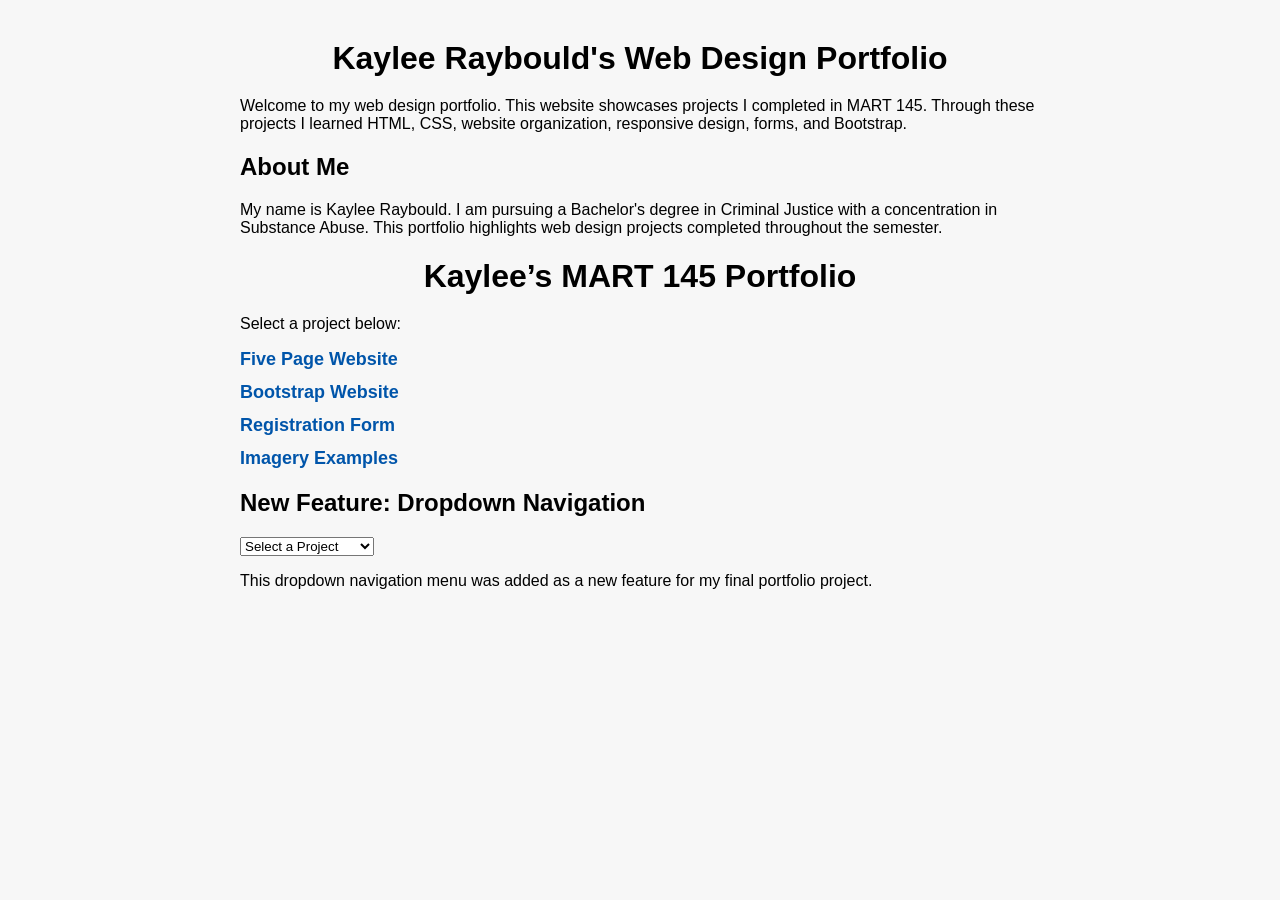
<file: index.html>
<!DOCTYPE html>
<html lang="en">
<head>
  <meta charset="UTF-8">
  <title>Kaylee’s MART 145 Portfolio</title>
  <link rel="stylesheet" href="style.css">
  
</head>
<body>
  <body>

<h1>Kaylee Raybould's Web Design Portfolio</h1>

<p>
Welcome to my web design portfolio. This website showcases projects I
completed in MART 145. Through these projects I learned HTML, CSS,
website organization, responsive design, forms, and Bootstrap.
</p>

<h2>About Me</h2>

<p>
My name is Kaylee Raybould. I am pursuing a Bachelor's degree in Criminal
Justice with a concentration in Substance Abuse. This portfolio highlights
web design projects completed throughout the semester.
</p>

<!-- Navigation Bar -->

<div class="headerWrapper">
  <h1>Kaylee’s MART 145 Portfolio</h1>
  <p>Select a project below:</p>

  <ul>
    <li><a href="fivepagews/index.html">Five Page Website</a></li>
    <li><a href="bootstrap/portfolio.html">Bootstrap Website</a></li>
    <li><a href="register.html">Registration Form</a></li>
    <li><a href="imagery.html">Imagery Examples</a></li>
    <h2>New Feature: Dropdown Navigation</h2>

<select onchange="location = this.value;">
    <option value="">Select a Project</option>
    <option value="fivepagews/index.html">Five Page Website</option>
    <option value="bootstrap/portfolio.html">Bootstrap Website</option>
    <option value="register.html">Registration Form</option>
    <option value="imagery.html">Imagery Examples</option>
</select>

<p>
This dropdown navigation menu was added as a new feature for my final portfolio project.
</p>
</ul>
</body>
</html>
</file>
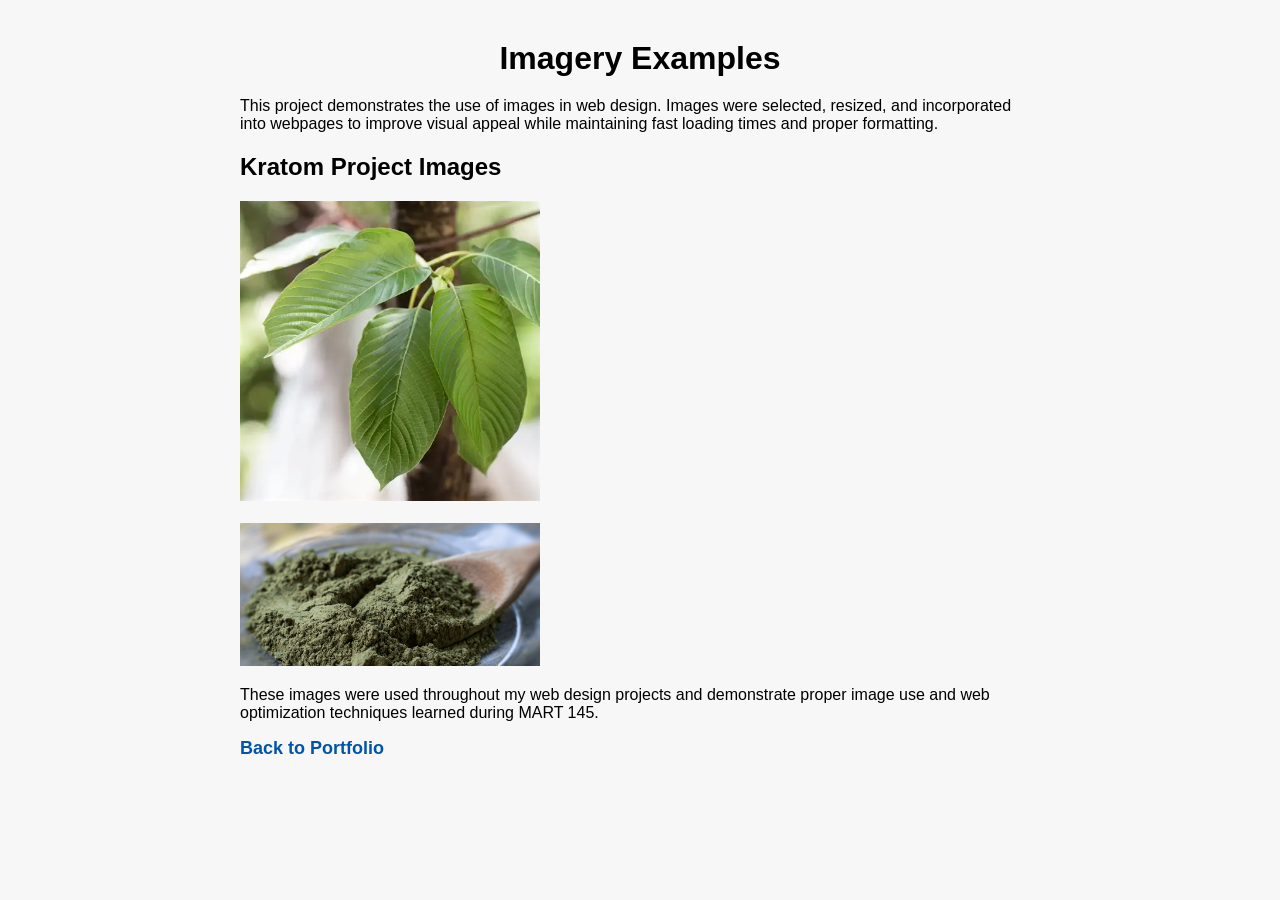
<file: imagery.html>
<!DOCTYPE html>
<html lang="en">
<head>
    <meta charset="UTF-8">
    <meta name="viewport" content="width=device-width, initial-scale=1.0">
    <title>Imagery Examples</title>
    <link rel="stylesheet" href="style.css">
</head>

<body>

<h1>Imagery Examples</h1>

<p>
This project demonstrates the use of images in web design. Images were
selected, resized, and incorporated into webpages to improve visual
appeal while maintaining fast loading times and proper formatting.
</p>

<h2>Kratom Project Images</h2>

<img src="bootstrap/images/kratom leaves plant.webp" alt="Kratom Plant" width="300">

<br><br>

<img src="bootstrap/images/kratom upclose.webp" alt="Kratom Close Up" width="300">

<p>
These images were used throughout my web design projects and demonstrate
proper image use and web optimization techniques learned during MART 145.
</p>

<p>
<a href="index.html">Back to Portfolio</a>
</p>

</body>
</html>
</file>
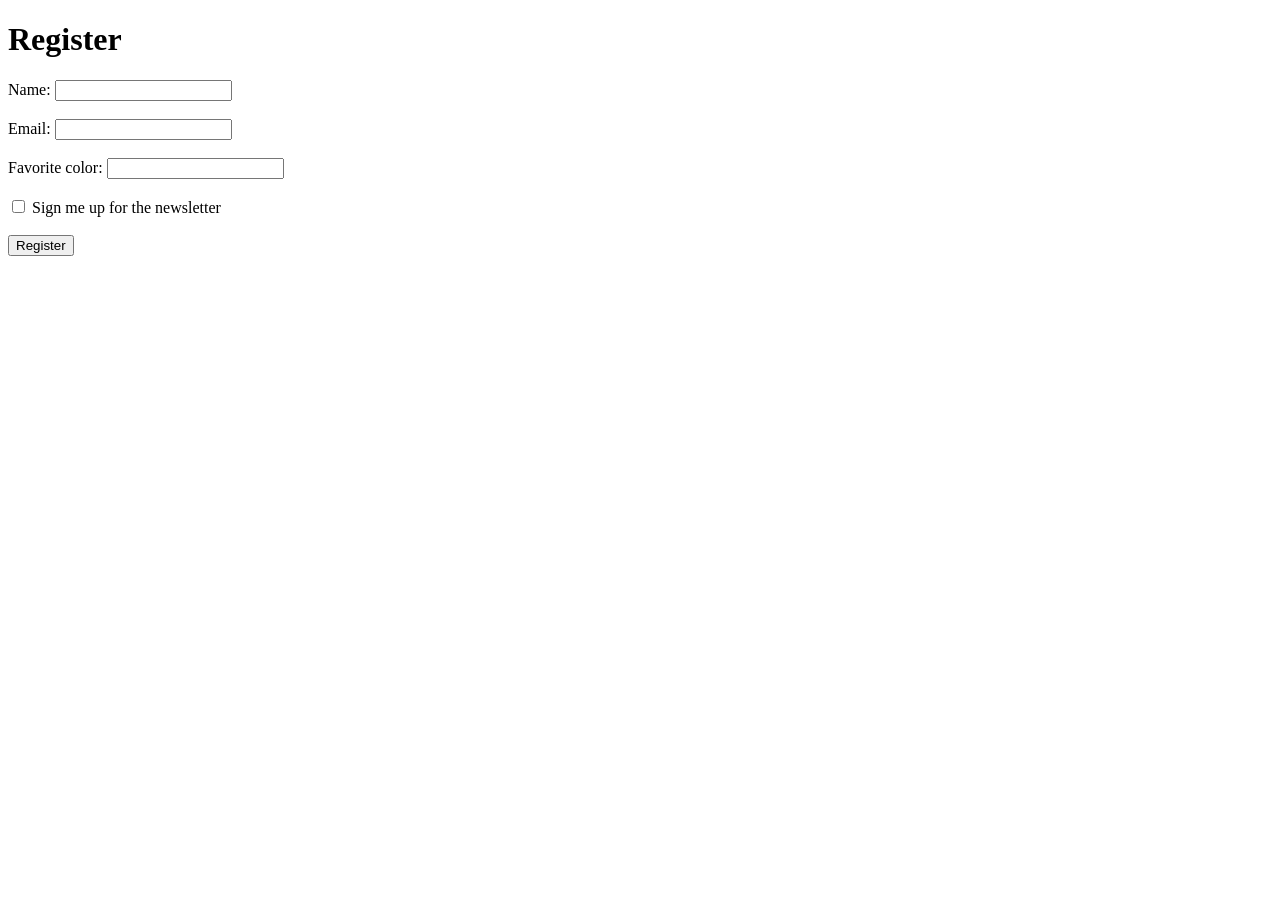
<file: register.html>
<!DOCTYPE html>
<html>
<head>
  <meta charset="UTF-8">
  <title>Registration</title>
</head>
<body>
  <h1>Register</h1>

  <form action="thanks.html" method="GET">
    <label for="name">Name:</label>
    <input type="text" id="name" name="name"><br><br>

    <label for="email">Email:</label>
    <input type="email" id="email" name="email"><br><br>

    <label for="color">Favorite color:</label>
    <input type="text" id="color" name="color"><br><br>

    <label>
      <input type="checkbox" name="newsletter" value="yes">
      Sign me up for the newsletter
    </label><br><br>

    <input type="submit" value="Register">
  </form>
</body>
</html>
</file>
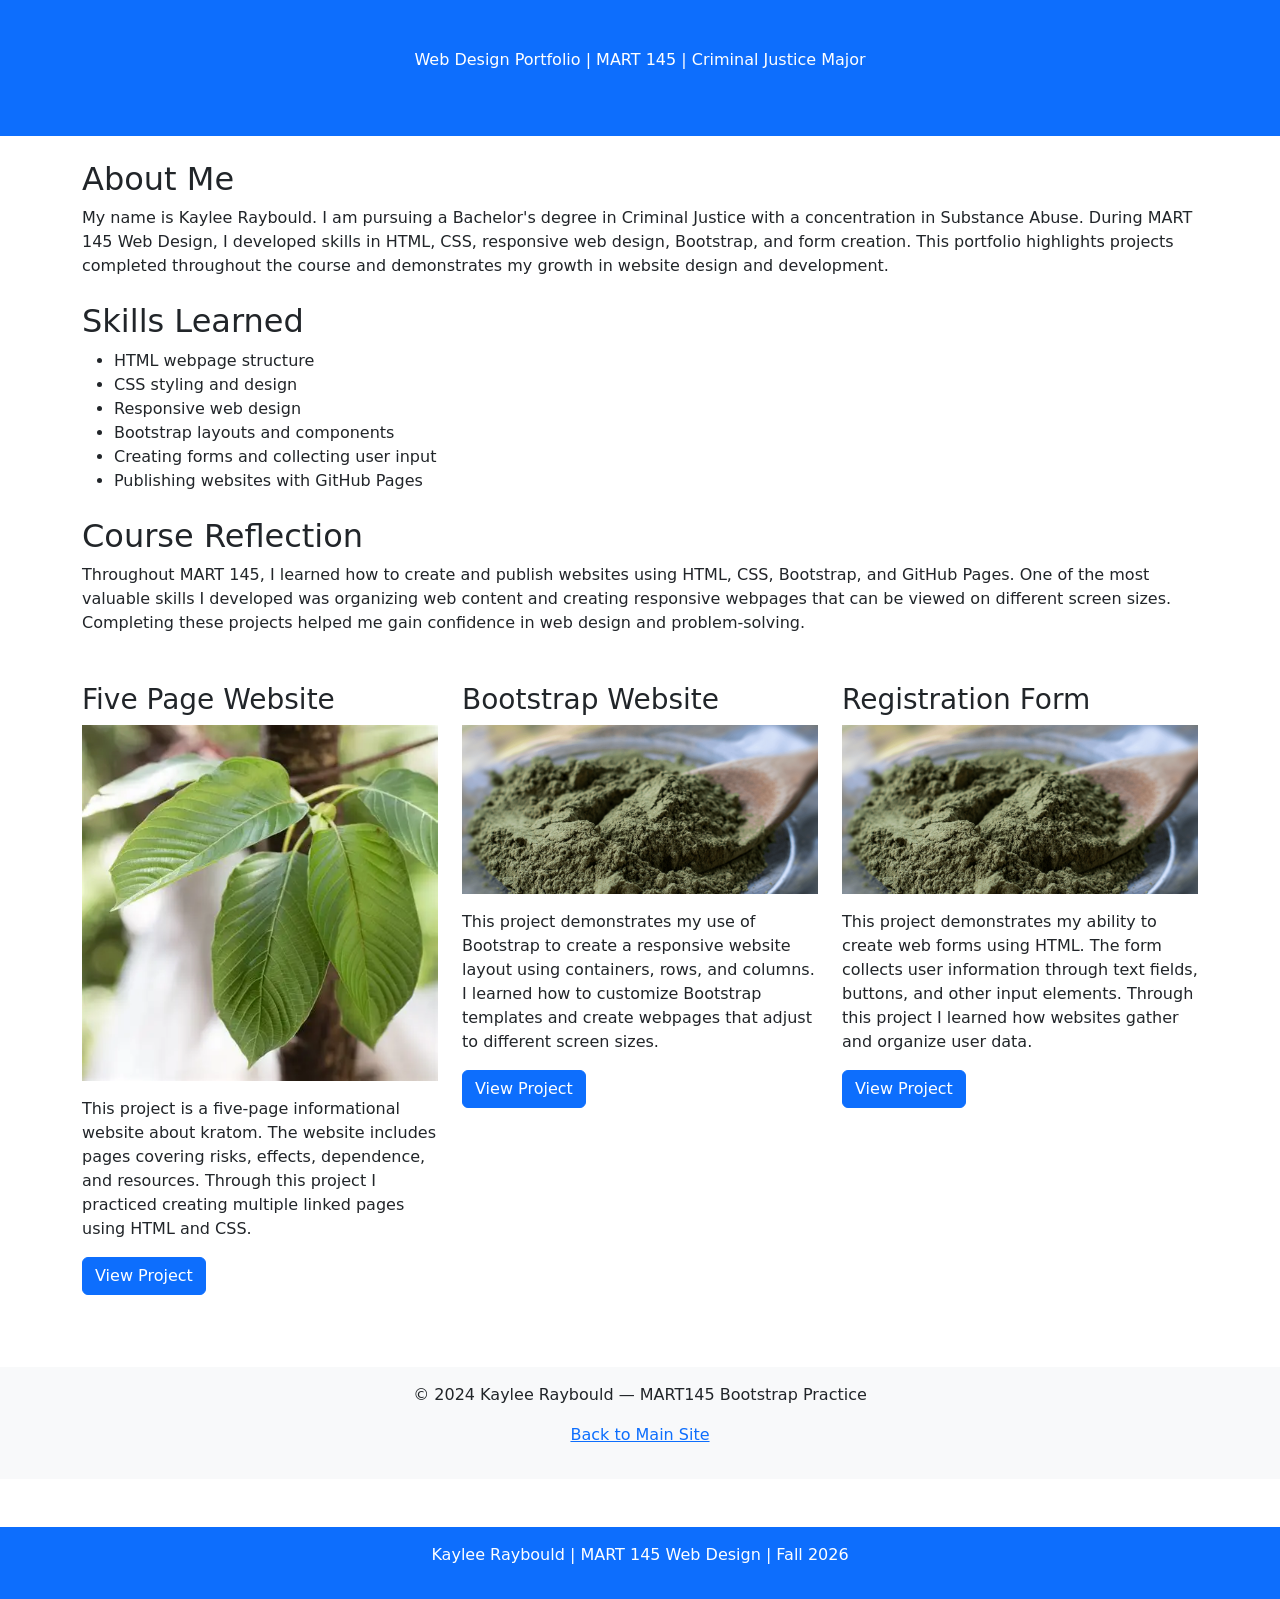
<file: bootstrap/portfolio.html>
<!DOCTYPE html>
<html lang="en">
<head>
  <title>Kaylee's Portfolio</title>
  <meta charset="utf-8">
  <meta name="viewport" content="width=device-width, initial-scale=1">
  <link href="https://cdn.jsdelivr.net/npm/bootstrap@5.3.8/dist/css/bootstrap.min.css" rel="stylesheet">
  <script src="https://cdn.jsdelivr.net/npm/bootstrap@5.3.8/dist/js/bootstrap.bundle.min.js"></script>
</head>

<body>

<!-- Header Section -->
<div class="container-fluid p-5 bg-primary text-white text-center">
 <p>
Web Design Portfolio | MART 145 | Criminal Justice Major
</p>
</div>
<!-- About Me Section -->
<div class="container mt-4">
  <h2>About Me</h2>
  <p>
    My name is Kaylee Raybould. I am pursuing a Bachelor's degree in
Criminal Justice with a concentration in Substance Abuse. During MART
145 Web Design, I developed skills in HTML, CSS, responsive web
design, Bootstrap, and form creation. This portfolio highlights
projects completed throughout the course and demonstrates my growth
in website design and development.
  </p>
</div>
  <!-- Skills Learned -->
<div class="container mt-4">
  <h2>Skills Learned</h2>
  <ul>
    <li>HTML webpage structure</li>
    <li>CSS styling and design</li>
    <li>Responsive web design</li>
    <li>Bootstrap layouts and components</li>
    <li>Creating forms and collecting user input</li>
    <li>Publishing websites with GitHub Pages</li>
  </ul>
</div>
  <!-- Course Reflection -->
<div class="container mt-4">
  <h2>Course Reflection</h2>
  <p>
    Throughout MART 145, I learned how to create and publish websites
    using HTML, CSS, Bootstrap, and GitHub Pages. One of the most valuable
    skills I developed was organizing web content and creating responsive
    webpages that can be viewed on different screen sizes. Completing these
    projects helped me gain confidence in web design and problem-solving.
  </p>
</div>
<!-- Main Content -->
<div class="container mt-5">
  <div class="row">

   <!-- Column 1 -->
<div class="col-sm-4 mb-4">
  <h3>Five Page Website</h3>
  <img src="images/kratom leaves plant.webp" class="img-fluid mb-3" alt="Kratom Plant">
  <p>
    This project is a five-page informational website about kratom.
    The website includes pages covering risks, effects, dependence,
    and resources. Through this project I practiced creating multiple
    linked pages using HTML and CSS.
  </p>

  <a href="../fivepagews/index.html" class="btn btn-primary">View Project</a>
</div>

    <!-- Column 2 -->
<div class="col-sm-4 mb-4">
  <h3>Bootstrap Website</h3>
  <img src="images/kratom upclose.webp" class="img-fluid mb-3" alt="Kratom Leaves">
  <p>
    This project demonstrates my use of Bootstrap to create a responsive
    website layout using containers, rows, and columns. I learned how to
    customize Bootstrap templates and create webpages that adjust to
    different screen sizes.
  </p>


  <a href="portfolio.html" class="btn btn-primary">View Project</a>
</div>

    <!-- Column 3 -->
<div class="col-sm-4 mb-4">
  <h3>Registration Form</h3>
  <img src="images/kratom upclose.webp" class="img-fluid mb-3" alt="Registration Form">
  <p>
    This project demonstrates my ability to create web forms using HTML.
    The form collects user information through text fields, buttons, and
    other input elements. Through this project I learned how websites
    gather and organize user data.
  </p>


  <a href="register.html" class="btn btn-primary">View Project</a>
</div>

  </div>
</div>

<!-- Footer -->
<footer class="text-center mt-5 p-3 bg-light">
  <p>© 2024 Kaylee Raybould — MART145 Bootstrap Practice</p>
  <p><a href="../index.html">Back to Main Site</a></p>
</footer>
<!-- Footer -->
<footer class="container-fluid bg-primary text-white text-center p-3 mt-5">
  <p>Kaylee Raybould | MART 145 Web Design | Fall 2026</p>
</footer>
</body>
</html>
</file>
<file: style.css>
body {
      font-family: Arial, sans-serif;
      max-width: 800px;
      margin: 40px auto;
      padding: 0 20px;
      background: #f7f7f7;
    }
    h1 {
      text-align: center;
      margin-bottom: 20px;
    }
    ul {
      list-style: none;
      padding: 0;
    }
    li {
      margin: 12px 0;
    }
    a {
      text-decoration: none;
      color: #0055aa;
      font-size: 18px;
      font-weight: bold;
    }
    a:hover {
      text-decoration: underline;
    }
</file>
